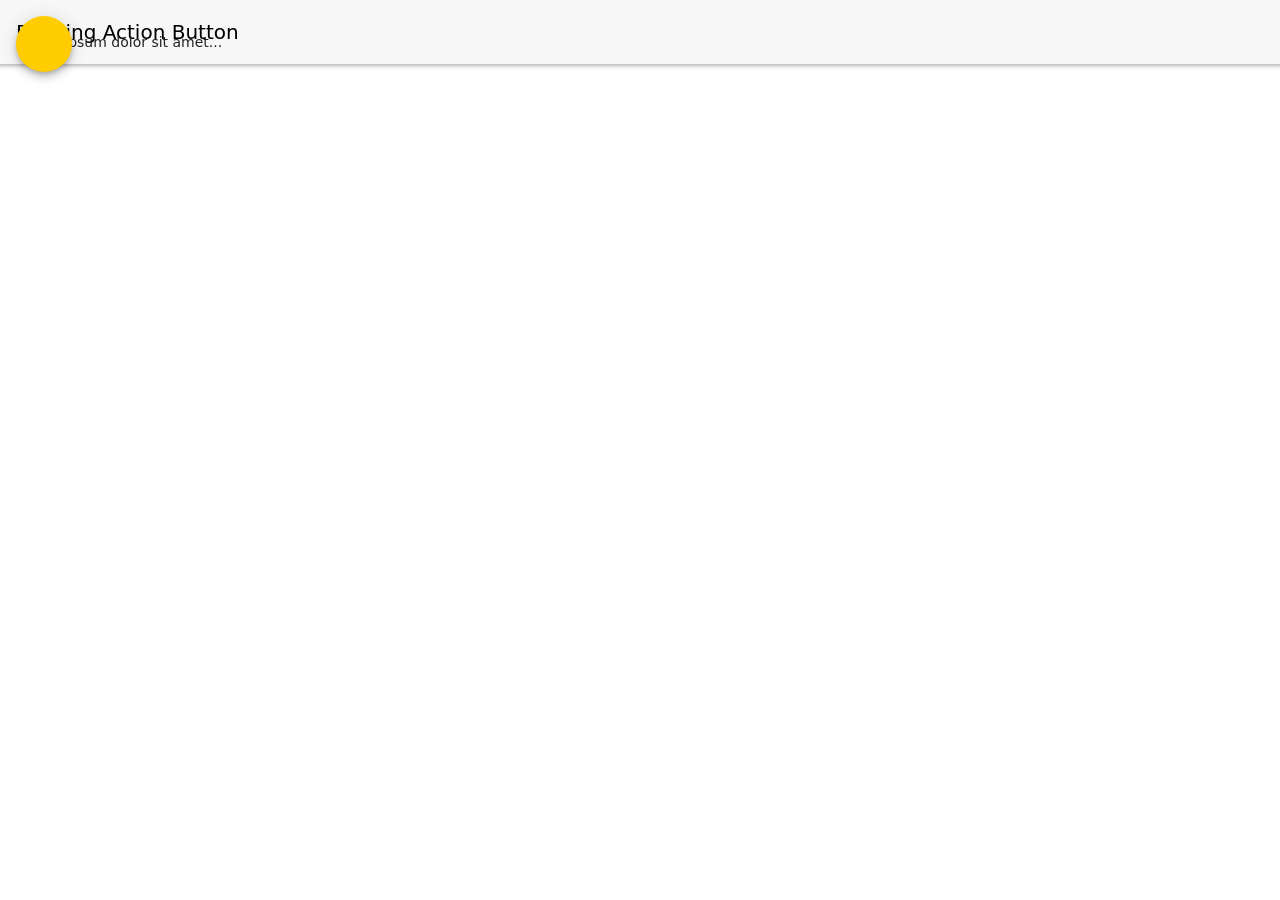
<file: public/fab.html>
<!doctype html>
<html>

<head>
	<script src="dmxAppConnect/dmxAppConnect.js"></script>
	<meta charset="UTF-8">
	<title>Untitled Document</title>
	<meta name="viewport" content="width=device-width, initial-scale=1, maximum-scale=1, minimum-scale=1, user-scalable=no, minimal-ui">
	<meta name="mobile-web-app-capable" content="yes">
	<meta name="apple-mobile-web-app-capable" content="yes">
	<meta name="apple-mobile-web-app-status-bar-style" content="black">
	<meta name="format-detection" content="telephone=no">
	<meta name="msapplication-tap-highlight" content="no">
	<link rel="stylesheet" href="Framework7/4/css/framework7.bundle.min.css" />
	<link rel="stylesheet" href="dmxFramework7_icons/css/framework7-icons.css" />
</head>

<body is="dmx-app" id="fab">
	<script is="dmx-flow" id="flow1" type="text/dmx-flow"></script>
	<div id="app">
		<div class="view view-main">
			<!-- Page-->
			<div class="page">
				<div class="navbar">
					<div class="navbar-bg"></div>
					<div class="navbar-inner">
						<div class="title">Floating Action Button</div>
					</div>
				</div>
			</div>
			<!-- Extended FAB Center Bottom (Red) -->
			<div class="fab fab-right-top">
				<div class="fab-buttons fab-buttons-top">
					<a href="#" class="fab-label-button">
						<span>1</span>
						<span class="fab-label">Action Button</span>
					</a>
				</div>
			</div>
			<!-- FAB Left Top (Yellow) -->
			<div class="fab fab-left-top color-yellow">
				<a href="#">
					<!-- Icons For iOS Theme -->
					<i class="icon f7-icons if-not-md">airplane</i>
					<i class="icon f7-icons if-not-md">airplane</i>
					<!-- Icons For MD Theme -->
					<i class="icon material-icons md-only">airplane</i>
					<i class="icon material-icons md-only">airplane</i>
				</a>
				<!-- FAB speed dial actions -->
				<div class="fab-buttons fab-buttons-bottom">
					<a href="">1</a>
					<a href="">2</a>
					<a href="">3</a>
				</div>
			</div>
			<div class="page-content">
				<div class="block">
					<p>Lorem ipsum dolor sit amet...</p>
				</div>
			</div>
		</div>
	</div>
	</div>

	<script src="Framework7/4/js/framework7.bundle.min.js"></script>
	<script src="js/routes.js"></script>
	<script src="js/app.js"></script>
</body>

</html>
</file>
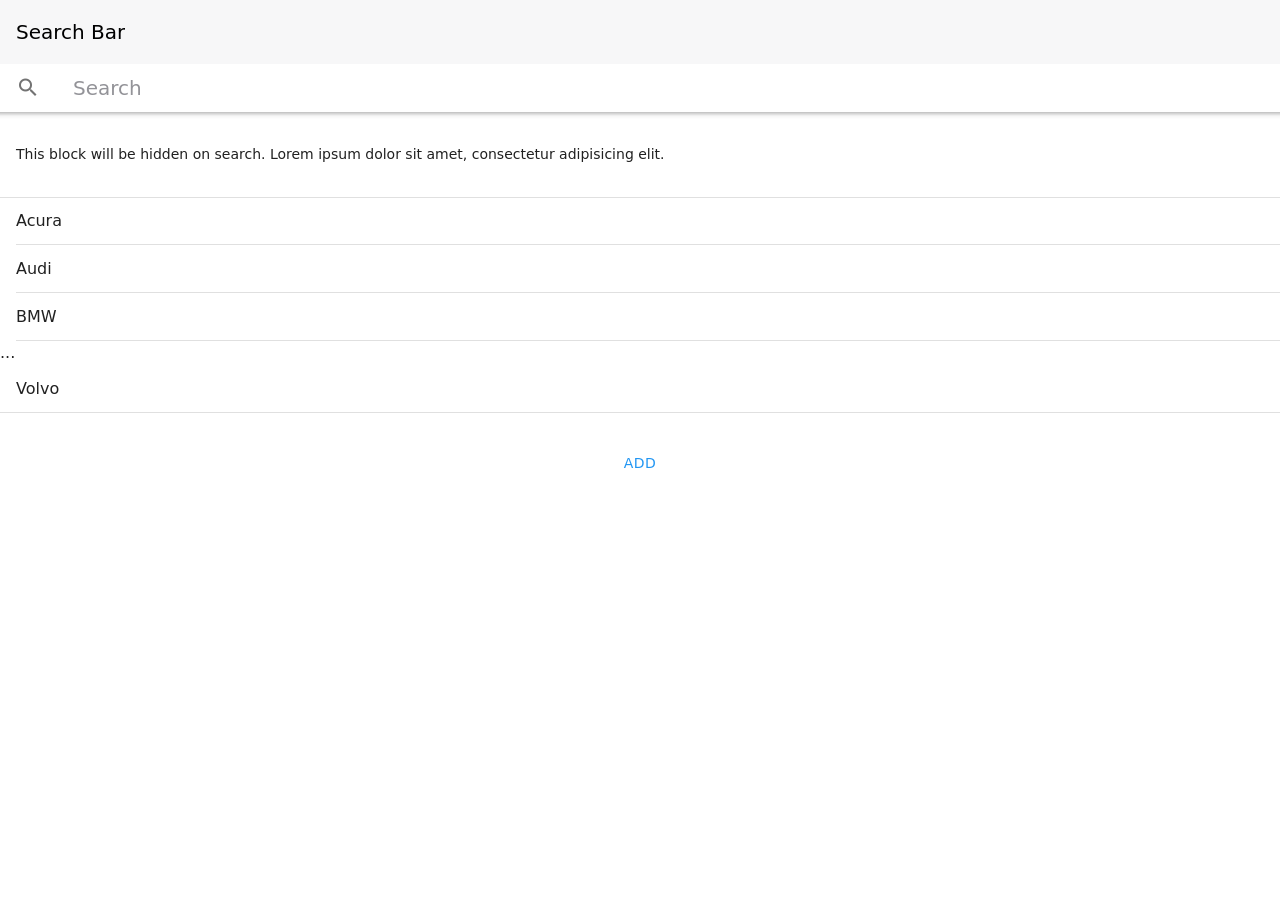
<file: public/searchbar.html>
<!doctype html>
<html>

<head>
	<meta charset="UTF-8">
	<title>Untitled Document</title>
	<meta name="viewport" content="width=device-width, initial-scale=1, maximum-scale=1, minimum-scale=1, user-scalable=no, minimal-ui">
	<meta name="mobile-web-app-capable" content="yes">
	<meta name="apple-mobile-web-app-capable" content="yes">
	<meta name="apple-mobile-web-app-status-bar-style" content="black">
	<meta name="format-detection" content="telephone=no">
	<meta name="msapplication-tap-highlight" content="no">
	<link rel="stylesheet" href="Framework7/4/css/framework7.bundle.min.css" />
</head>

<body>
	<div id="app">
		<div class="view view-main">
			<div class="page">
				<div class="navbar">
					<div class="navbar-bg"></div>
					<div class="navbar-inner">
						<div class="title">Search Bar</div>
						<div class="subnavbar">
							<!-- Searchbar with auto init -->
							<form class="searchbar">
								<div class="searchbar-inner">
									<div class="searchbar-input-wrap">
										<input type="search" placeholder="Search">
										<i class="searchbar-icon"></i>
										<span class="input-clear-button"></span>
									</div>
									<span class="searchbar-disable-button if-not-aurora">Cancel</span>
								</div>
							</form>
						</div>
					</div>
				</div>
				<div class="page-content">
					<!-- Searchbar backdrop -->
					<div class="searchbar-backdrop"></div>
					<!-- hide-on-search element -->
					<div class="block searchbar-hide-on-search">
						<p>This block will be hidden on search. Lorem ipsum dolor sit amet, consectetur adipisicing elit.</p>
					</div>
					<!-- search target list -->
					<div class="list searchbar-found">
						<ul>
							<li class="item-content">
								<div class="item-inner">
									<div class="item-title">Acura</div>
								</div>
							</li>
							<li class="item-content">
								<div class="item-inner">
									<div class="item-title">Audi</div>
								</div>
							</li>
							<li class="item-content">
								<div class="item-inner">
									<div class="item-title">BMW</div>
								</div>
							</li>
							...
							<li class="item-content">
								<div class="item-inner">
									<div class="item-title">Volvo</div>
								</div>
							</li>
						</ul>
					</div>
					<div class="row">
						<div class="col-auto">
							<a href="#" class="button color-blue">ADD</a>
						</div>
					</div>
					<!-- Nothing found message -->
					<div class="block searchbar-not-found">
						<div class="block-inner">Nothing found</div>
					</div>
				</div>
			</div>
		</div>
	</div>

	<script src="Framework7/4/js/framework7.bundle.min.js"></script>
	<script src="js/routes.js"></script>
	<script src="js/app.js"></script>
</body>

</html>
</file>
<file: public/dmxFramework7_icons/css/framework7-icons.css>
@font-face {
  font-family: 'Framework7 Icons';
  font-style: normal;
  font-weight: 400;
  src: url("../fonts/Framework7Icons-Regular.eot");
  src: url("../fonts/Framework7Icons-Regular.woff2") format("woff2"),
       url("../fonts/Framework7Icons-Regular.woff") format("woff"),
       url("../fonts/Framework7Icons-Regular.ttf") format("truetype");
}

.f7-icons, .framework7-icons {
  font-family: 'Framework7 Icons';
  font-weight: normal;
  font-style: normal;
  font-size: 28px;
  line-height: 1;
  letter-spacing: normal;
  text-transform: none;
  display: inline-block;
  white-space: nowrap;
  word-wrap: normal;
  direction: ltr;
  -webkit-font-smoothing: antialiased;
  text-rendering: optimizeLegibility;
  -moz-osx-font-smoothing: grayscale;
  -webkit-font-feature-settings: "liga";
          font-feature-settings: "liga";
  text-align: center;
}
</file>
